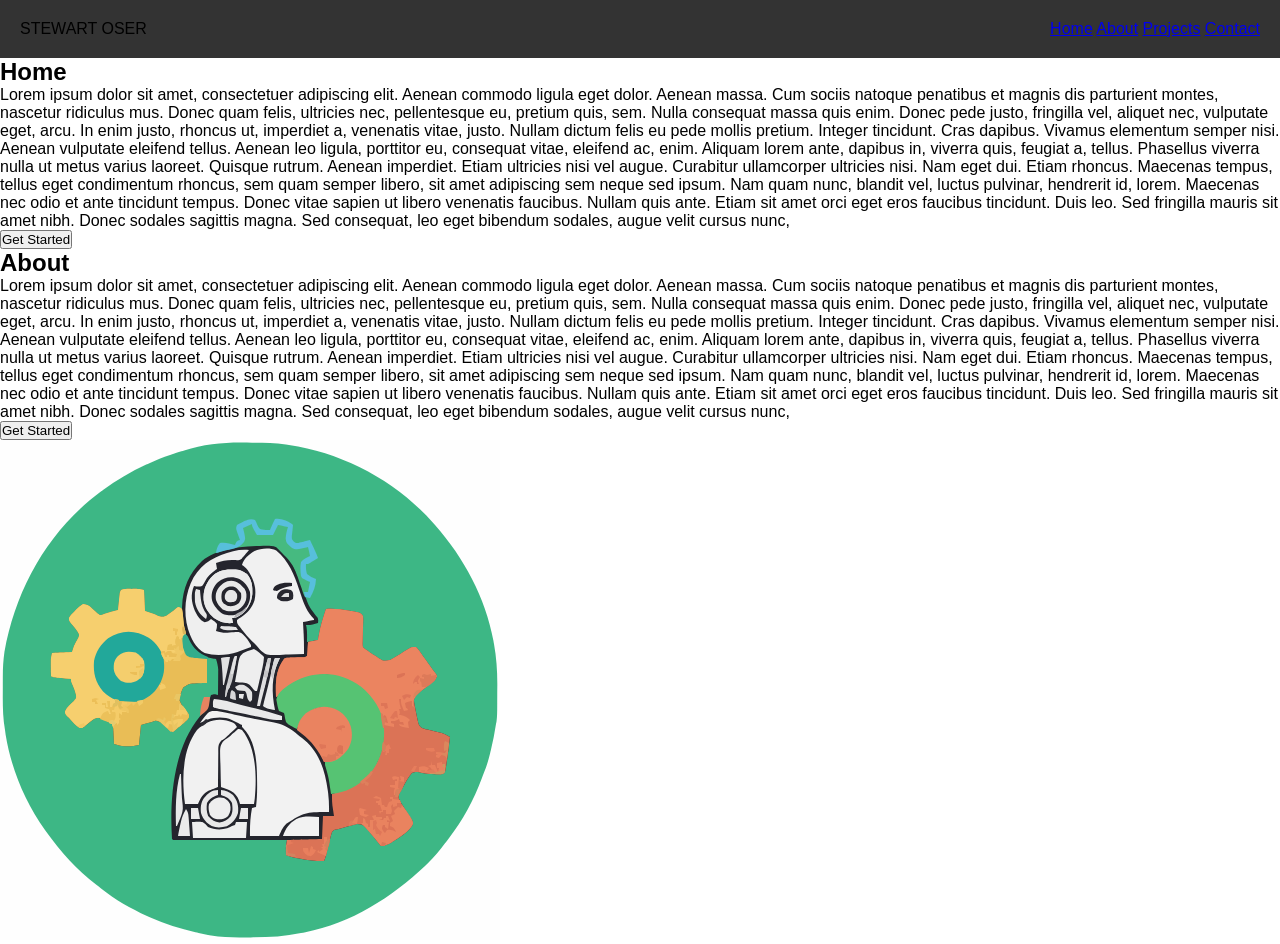
<file: index.html>
<!DOCTYPE html>

<html lang="en">

    <head>
        <meta charset="UTF-8">
        <meta name="viewport" content="width=device-width, initial-scale=1.0">
        <title>Stewart Oser | ME @ GT</title>

        <link rel="stylesheet" href="./styles.css">
        <link rel="stylesheet" href="https://cdnjs.cloudflare.com/ajax/libs/font-awesome/4.7.0/css/font-awesome.min.css">

    </head>

    <body>
        <nav>
            <div class="logo">STEWART OSER</div>
            <div class="nav-items" id="topNav">
                <a href="#home">Home</a>
                <a href="#about">About</a>
                <a href="/">Projects</a>
                <a href="/">Contact</a>
                </a>
            </div>
        </nav>
        
        <section id="home" class="content">
            <div class="home-container">
              <div class="full-column">
                <h1>Home</h1>
                <p>Lorem ipsum dolor sit amet, consectetuer adipiscing elit. Aenean commodo ligula eget dolor. Aenean massa. Cum sociis natoque penatibus et magnis dis parturient montes, nascetur ridiculus mus. Donec quam felis, ultricies nec, pellentesque eu, pretium quis, sem. Nulla consequat massa quis enim. Donec pede justo, fringilla vel, aliquet nec, vulputate eget, arcu. In enim justo, rhoncus ut, imperdiet a, venenatis vitae, justo. Nullam dictum felis eu pede mollis pretium. Integer tincidunt. Cras dapibus. Vivamus elementum semper nisi. Aenean vulputate eleifend tellus. Aenean leo ligula, porttitor eu, consequat vitae, eleifend ac, enim. Aliquam lorem ante, dapibus in, viverra quis, feugiat a, tellus. Phasellus viverra nulla ut metus varius laoreet. Quisque rutrum. Aenean imperdiet. Etiam ultricies nisi vel augue. Curabitur ullamcorper ultricies nisi. Nam eget dui. Etiam rhoncus. Maecenas tempus, tellus eget condimentum rhoncus, sem quam semper libero, sit amet adipiscing sem neque sed ipsum. Nam quam nunc, blandit vel, luctus pulvinar, hendrerit id, lorem. Maecenas nec odio et ante tincidunt tempus. Donec vitae sapien ut libero venenatis faucibus. Nullam quis ante. Etiam sit amet orci eget eros faucibus tincidunt. Duis leo. Sed fringilla mauris sit amet nibh. Donec sodales sagittis magna. Sed consequat, leo eget bibendum sodales, augue velit cursus nunc, </p>
                <button>Get Started</button>
              </div>
            </div>
        </section>

        <section id="about" class="content">
            <div class="about-container">
              <div class="column-left">
                <h1>About</h1>
                <p>Lorem ipsum dolor sit amet, consectetuer adipiscing elit. Aenean commodo ligula eget dolor. Aenean massa. Cum sociis natoque penatibus et magnis dis parturient montes, nascetur ridiculus mus. Donec quam felis, ultricies nec, pellentesque eu, pretium quis, sem. Nulla consequat massa quis enim. Donec pede justo, fringilla vel, aliquet nec, vulputate eget, arcu. In enim justo, rhoncus ut, imperdiet a, venenatis vitae, justo. Nullam dictum felis eu pede mollis pretium. Integer tincidunt. Cras dapibus. Vivamus elementum semper nisi. Aenean vulputate eleifend tellus. Aenean leo ligula, porttitor eu, consequat vitae, eleifend ac, enim. Aliquam lorem ante, dapibus in, viverra quis, feugiat a, tellus. Phasellus viverra nulla ut metus varius laoreet. Quisque rutrum. Aenean imperdiet. Etiam ultricies nisi vel augue. Curabitur ullamcorper ultricies nisi. Nam eget dui. Etiam rhoncus. Maecenas tempus, tellus eget condimentum rhoncus, sem quam semper libero, sit amet adipiscing sem neque sed ipsum. Nam quam nunc, blandit vel, luctus pulvinar, hendrerit id, lorem. Maecenas nec odio et ante tincidunt tempus. Donec vitae sapien ut libero venenatis faucibus. Nullam quis ante. Etiam sit amet orci eget eros faucibus tincidunt. Duis leo. Sed fringilla mauris sit amet nibh. Donec sodales sagittis magna. Sed consequat, leo eget bibendum sodales, augue velit cursus nunc, </p>
                <button>Get Started</button>
              </div>  
              <div class="column-right">
                <img src="./MyLogo.svg" alt="illustration" class="content-image">
              </div>
            </div>
        </section>
    </body>

</html>
</file>
<file: styles.css>
/* Reset some basic elements */
* {
    margin: 0;
    padding: 0;
    box-sizing: border-box;
}

body {
    font-family: Arial, Helvetica, sans-serif;
}

nav {
    display: flex;
    justify-content: space-between;
    align-items: center;
    padding: 20px;
    background-color: #333;
}

.nav-links {
    list-style: none;
}

.nav-links li {
    display: inline-block;
    padding: 0 20px;
}

.nav-links a {
    color: white;
    text-decoration: none;
    font-size: 18px;
}

.logo a {
    color: white;
    text-decoration: none;
    font-size: 24px;
}

.burger {
    display: none;
}

@media screen and (max-width: 768px) {
    .nav-links {
        position: absolute;
        right: 0;
        height: 92vh;
        top: 8vh;
        background-color: #333;
        display: flex;
        flex-direction: column;
        align-items: center;
        width: 50%;
        transform: translateX(100%);
        transition: transform 0.5s ease-in;
    }

    .nav-links li {
        opacity: 0;
    }

    .burger {
        display: block;
        cursor: pointer;
    }

    .burger div {
        width: 25px;
        height: 3px;
        background-color: white;
        margin: 5px;
        transition: all 0.3s ease;
    }

    .nav-active {
        transform: translateX(0);
    }

    @keyframes navLinkFade {
        from {
            opacity: 0;
        }
        to {
            opacity: 1;
        }
    }

    .nav-links li {
        animation: navLinkFade 0.5s ease forwards 0.5s;
    }
}

.toggle .line1 {
    transform: rotate(-45deg) translate(-5px, 6px);
}

.toggle .line2 {
    opacity: 0;
}

.toggle .line3 {
    transform: rotate(45deg) translate(-5px, -6px);
}

.nav-links a:focus,
.nav-links a:hover {
    background-color: #555;
    color: #fff;
}

.menu-backdrop {
    display: none; /* Hidden by default */
    position: fixed;
    top: 0;
    left: 0;
    width: 100%;
    height: 100%;
    background-color: rgba(0, 0, 0, 0.5);
    z-index: 9; /* Ensure it's below the nav-links but above other content */
}

.fixed-position {
    overflow: hidden;
    height: 100%;
}
</file>
